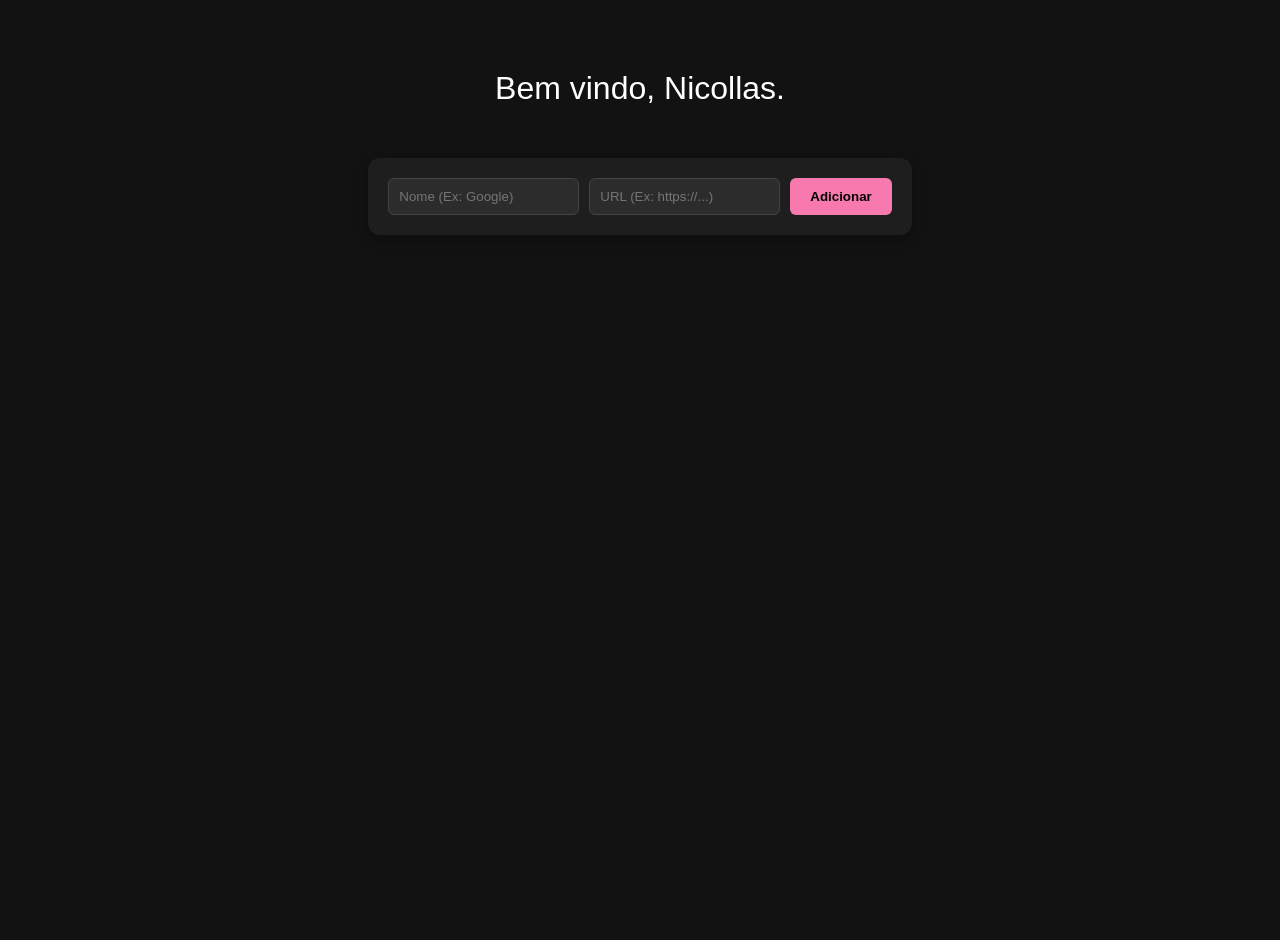
<file: index.html>
<!DOCTYPE html>
<html lang="pt-br">
<head>
    <meta charset="UTF-8">
    <meta name="viewport" content="width=device-width, initial-scale=1.0">
    <link rel="icon" type="image/x-icon" href="image/cat.ico">
    <title>Página Inicial</title>
    <style>
        :root {
            --bg-color: #121212;
            --card-bg: #1e1e1e;
            --text-color: #ffffff;
            --accent-color: #f879ae;
            --delete-color: #cf6679;
        }

        body {
            font-family: 'Segoe UI', Tahoma, Geneva, Verdana, sans-serif;
            background-color: var(--bg-color);
            color: var(--text-color);
            display: flex;
            flex-direction: column;
            align-items: center;
            min-height: 100vh;
            margin: 0;
            padding: 20px;
        }

        h1 { margin-top: 50px; font-weight: 300; }

        /* Grid de Atalhos */
        #shortcuts-container {
            display: grid;
            grid-template-columns: repeat(auto-fill, minmax(120px, 1fr));
            gap: 20px;
            width: 100%;
            max-width: 800px;
            margin-top: 40px;
        }

        .shortcut-card {
            background: var(--card-bg);
            padding: 20px;
            border-radius: 12px;
            text-align: center;
            transition: transform 0.2s, background 0.2s;
            position: relative;
            text-decoration: none;
            color: white;
            display: flex;
            flex-direction: column;
            align-items: center;
            border: 1px solid #333;
        }

        .shortcut-card:hover {
            transform: translateY(-5px);
            background: #252525;
        }

        .shortcut-card img {
            width: 48px;
            height: 48px;
            margin-bottom: 10px;
            border-radius: 8px;
        }

        .shortcut-card span {
            font-size: 14px;
            white-space: nowrap;
            overflow: hidden;
            text-overflow: ellipsis;
            width: 100%;
        }

        /* Botão Deletar */
        .btn-delete {
            position: absolute;
            top: 5px;
            right: 5px;
            background: none;
            border: none;
            color: var(--delete-color);
            cursor: pointer;
            font-size: 18px;
            opacity: 0;
            transition: opacity 0.2s;
        }

        .shortcut-card:hover .btn-delete {
            opacity: 1;
        }

        /* Formulário de Adição */
        .add-box {
            background: var(--card-bg);
            padding: 20px;
            border-radius: 12px;
            margin-top: 30px;
            display: flex;
            gap: 10px;
            box-shadow: 0 4px 15px rgba(0,0,0,0.3);
        }

        input {
            background: #2c2c2c;
            border: 1px solid #444;
            padding: 10px;
            color: white;
            border-radius: 6px;
            outline: none;
        }

        button#add-btn {
            background: var(--accent-color);
            border: none;
            padding: 10px 20px;
            border-radius: 6px;
            cursor: pointer;
            font-weight: bold;
            color: #000;
        }

        button#add-btn:hover {
            filter: brightness(1.2);
        }
    </style>
</head>
<body>

    <h1 id="greeting">Bem vindo, Nicollas.</h1>

    <div class="add-box">
        <input type="text" id="site-name" placeholder="Nome (Ex: Google)">
        <input type="text" id="site-url" placeholder="URL (Ex: https://...)">
        <button id="add-btn">Adicionar</button>
    </div>

    <div id="shortcuts-container">
        <!-- Atalhos aparecerão aqui -->
    </div>

    <script>
        const container = document.getElementById('shortcuts-container');
        const nameInput = document.getElementById('site-name');
        const urlInput = document.getElementById('site-url');
        const addBtn = document.getElementById('add-btn');

        // Carregar atalhos do LocalStorage
        let shortcuts = JSON.parse(localStorage.getItem('myShortcuts')) || [];

        function renderShortcuts() {
            container.innerHTML = '';
            shortcuts.forEach((item, index) => {
                // Pegar favicon automaticamente usando o serviço do Google
                const favicon = `https://www.google.com/s2/favicons?sz=64&domain=${item.url}`;
                
                const card = document.createElement('div');
                card.className = 'shortcut-card';
                card.innerHTML = `
                    <button class="btn-delete" onclick="deleteShortcut(${index})">&times;</button>
                    <a href="${item.url}" style="text-decoration:none; color:inherit; display:flex; flex-direction:column; align-items:center; width:100%">
                        <img src="${favicon}" alt="icon" onerror="this.src='https://cdn-icons-png.flaticon.com/512/1243/1243933.png'">
                        <span>${item.name}</span>
                    </a>
                `;
                container.appendChild(card);
            });
        }

        function addShortcut() {
            const name = nameInput.value;
            let url = urlInput.value;

            if (name && url) {
                // Garantir que a URL tenha http ou https
                if (!url.startsWith('http')) {
                    url = 'https://' + url;
                }

                shortcuts.push({ name, url });
                localStorage.setItem('myShortcuts', JSON.stringify(shortcuts));
                
                nameInput.value = '';
                urlInput.value = '';
                renderShortcuts();
            } else {
                alert("Por favor, preencha o nome e a URL.");
            }
        }

        function deleteShortcut(index) {
            shortcuts.splice(index, 1);
            localStorage.setItem('myShortcuts', JSON.stringify(shortcuts));
            renderShortcuts();
        }

        addBtn.addEventListener('click', addShortcut);

        // Permitir adicionar apertando Enter
        urlInput.addEventListener('keypress', (e) => {
            if (e.key === 'Enter') addShortcut();
        });

        // Inicializar
        renderShortcuts();
    </script>
</body>
</html>
</file>
